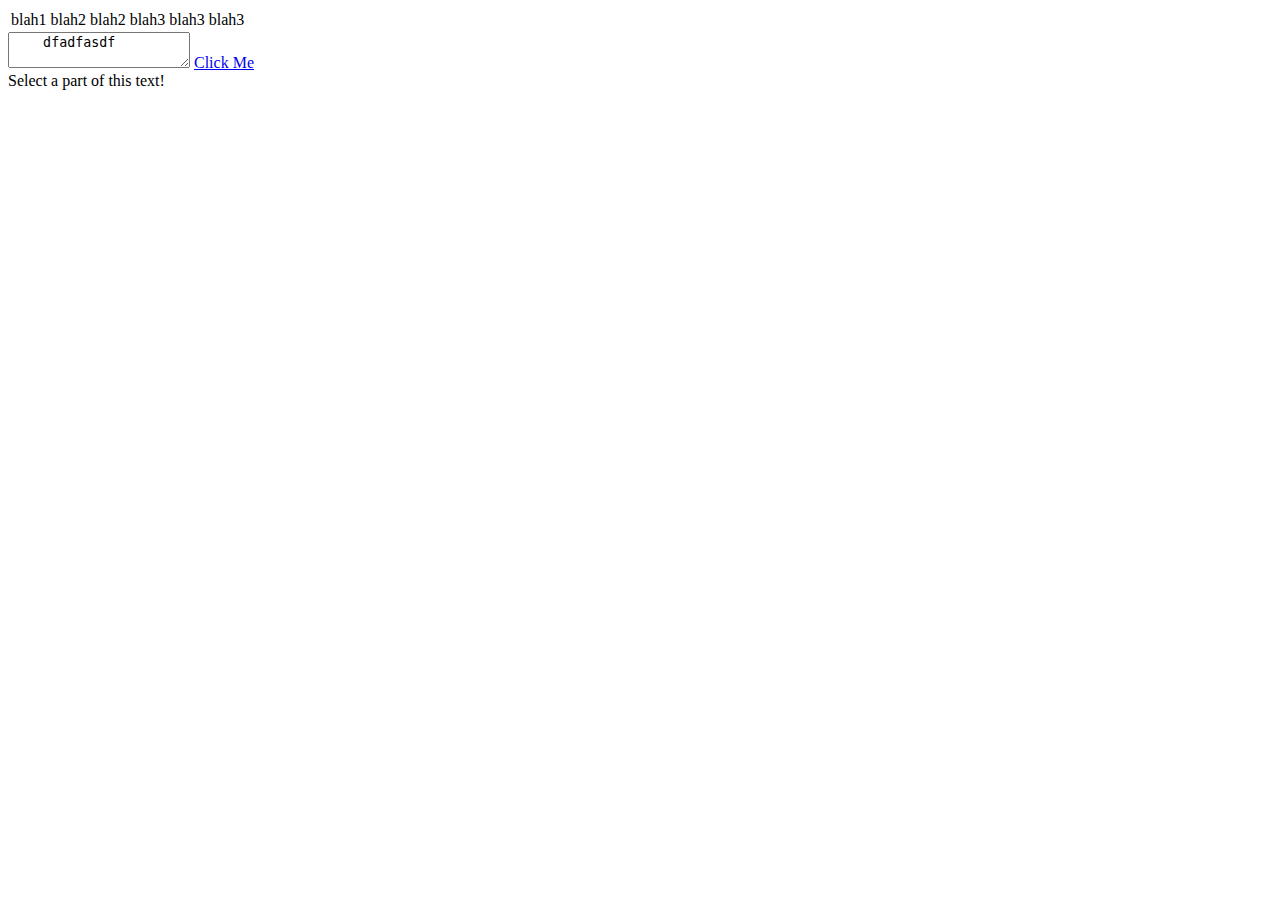
<file: private/sanghwa/copytest.html>
<!DOCTYPE html>
<html>
<head>
    <title>Copy to clipboard</title>
    <script>
        function copytoclipboard()
        {

            this.document.execCommand("SelectAll", true);
            this.document.execCommand("Copy", true);
            this.document.execCommand("UnSelect", true);
        }
        function SetToBold () {
            document.execCommand ('bold', true, null);
        }
    </script>
</head>
<body>
<table id="ddd">
    <tr>
        <td>blah1</td>
        <td>blah2 blah2</td>
        <td>blah3 blah3 blah3</td>
    </tr>
</table>
<textarea id="dd">
    dfadfasdf
</textarea>
<a href="#" onclick="copytoclipboard();">Click Me</a>

</table>
<div contenteditable="true" onclick="document.execCommand('selectAll',false,null)">Select a part of this text!</div>
</body>
</html>
</file>
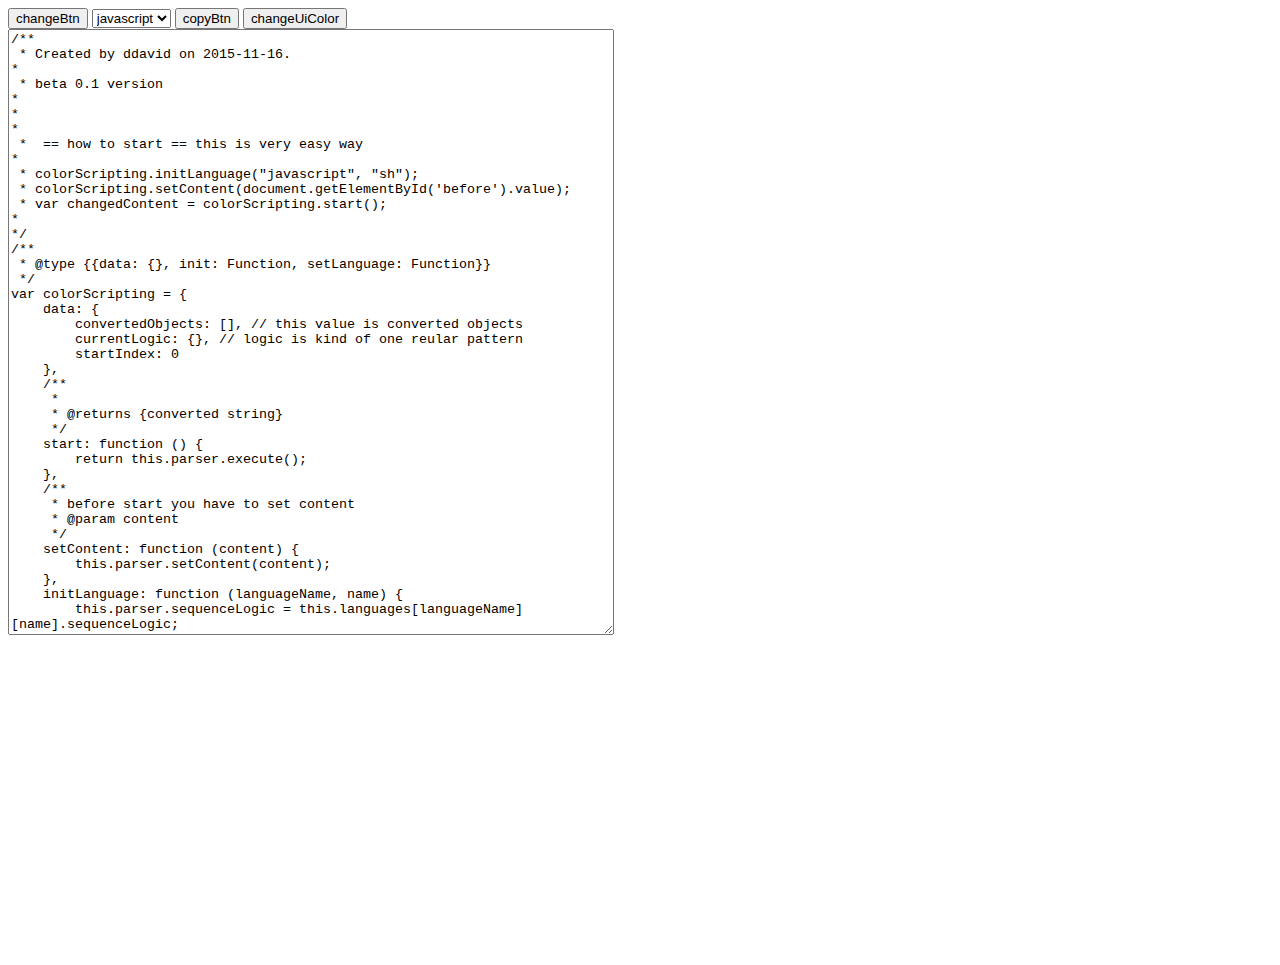
<file: private/sanghwa/index_bk.html>
<!DOCTYPE html>
<html>
<head lang="en">
    <meta charset="UTF-8">
    <title></title>
    <script src="lib/colorscript.js"></script>
    <script src="https://code.jquery.com/jquery-1.11.3.js"></script>

    <script>

        // data 바인딩

        $.ajax({
            method: "GET",
            url: "testjs",
            data: { name: "John", location: "Boston" }
        })
                .done(function( msg ) {
                    //alert( "Data Saved: " + msg );
                    $('#before').html(msg);
                });

        function change () {
            colorScripting.initLanguage("javascript", "sh");
            colorScripting.setContent(document.getElementById('before').value);
            var  changedContent = colorScripting.start();

           // changedContent= changedContent.replace(/.*\n/g, callbackNewline);
            //changedContent= changedContent.replace(/>.+?\s?[a-zA-Z0-9(){}]/g, callbackLineFirstWhitespace);

            $('#test').html(changedContent);

            var message = document.getElementById('before').innerHTML;

           // message = message.replace(/\n/g, '<br>');
          //  message = message.replace(/\/\/.*/g, helpLinkConvert);
           //message = message.replace(/\/\*[^]*?\*\//g, helpLinkConvert);// 대주석

            //message = message.replace(/(".*?")|('.*?')/g, helpLinkConvert);
            //console.log(message);


            for(var i=0; i<colorScripting.data.convertedObjects.length; i++){
                console.log(colorScripting.data.convertedObjects[i]);
            }
        }

        function helpLinkConvert(str, p1, offset, s) {
            console.log("str :" + str );
            console.log("p1 :" + p1 );
            console.log("offset :" + offset );
            console.log("s :" + s );
            return "<여기>"+str+"</여기>";
        }

        var currentTemplate = 1;

        function changeUiColor(){
            if(currentTemplate == 0){
                currentTemplate = 1;
                document.getElementById('test').style.backgroundColor ='#000000';
                document.getElementById('test').style.color ='#ffffff';
            }else{
                currentTemplate = 0;
                document.getElementById('test').style.backgroundColor ='#ffffff';
                document.getElementById('test').style.color ='#000000';
            }
        }
</script>
</head>
<body>
<button onclick="change()">changeBtn </button>
<select>
    <option name="javascript_sh">javascript</option>

</select>
<button onclick="colorScripting.util.clickcopy('content')">copyBtn </button>
<button onclick="changeUiColor()">changeUiColor</button>
<br>

<div style="width:600px; min-height:600px;">
    <textarea id="before" style="width:100%; min-height:600px;">

    </textarea>
</div>
<br>

<div id="content" style="min-height:300px; " >
    <div id="afterLeft" style="float:left; ">
    </div>
<div id="allFrame" >
<div style="font-size: 1px; color:#000000;height: 1px;width:1px;"></div>
<div id="after" >
    <div   id="test" style='margin:5px; border: solid 1px; min-width:300px;max-width:1000px;overflow-x: auto;     overflow-y: hidden; background-color: rgb(0, 0, 0); color: rgb(255, 255, 255);'></div>
</div>
</div>
</div>
</body>
</html>
</file>
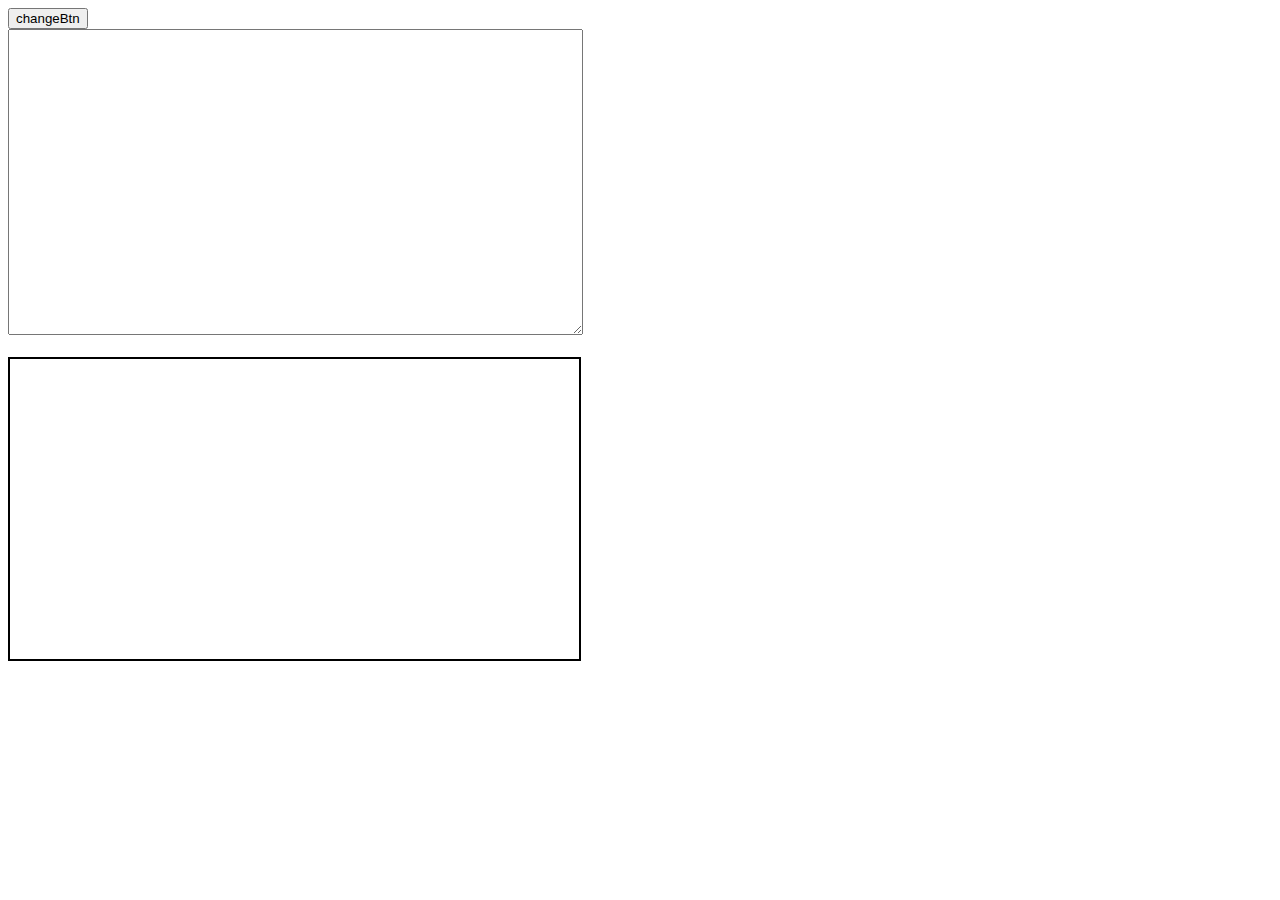
<file: private/sanghwa/previousVersion/test.html>
<!DOCTYPE html>
<html>

<script>
    function change(){

        var innerHtml = document.getElementById("before").value;
        document.getElementById("after").innerHTML  = parse(innerHtml);

        document.getElementById("highlite").innerHTML = innerHtml;


        generatorLineNum();
    }

    function generatorLineNum(){
        var str ="";
        for (var i=0; i<contentHeight; i++){
            str += '<div style="height:20px; width: 30px;margin-left: 6px; font-size:12px">' + i + '</div>';
        }
        document.getElementById("afterLeft").innerHTML  = str;



    }

    var contentHeight = 0;
    function parse(innerHtml){
        // 변환한다 코드 작성

        var foundTwoComment = false;
        var foundTwoCommentPosition =0;
        var foundTwoCommentDepth = -1

        // 한줄씩 단위로 끊어서 데이터를 불러온다.
        var lineContents= innerHtml.split("\n");
        contentHeight  = lineContents.length;
        for(var i=0; i<lineContents.length; i++){

            var oneLine = lineContents[i];
            var chagedLine = "";
            var isStart  = false;
            var startStr = null;
            var startIndex = 0;



            var checkTwoComment = {isStartLine : false, isEndLine : false};

            var foundOneComment = false;
            var foundOneCommentPosition =0;
            for(var j=0; j < oneLine.length; j++){



                if(!foundTwoComment)   { // 대 주석을 발견하지 않은 경우
                    if(oneLine[j] =='"' || oneLine[j]=="'"){ // string 값 체크하는 로직
                        if(isStart == true){
                            if(startStr != null){
                                if(startStr != oneLine[j]){
                                    continue;
                                }
                            }
                        }
                        isStart = !isStart;
                        if(isStart){ // 시작
                            chagedLine += changeColor(replace(oneLine.substring(startIndex, j)));
                            startIndex = j;
                            startStr = oneLine[j];
                        }else{  // 끝
                            chagedLine+= "<span style='color:#38b040  ;font-size:12px'>"+  replace(oneLine.substring(startIndex, j+1)) + "</span>";
                            startIndex = j+1;
                            startStr = null;
                        }
                    /**
                     * 슬러쉬가 두개 연속할때 같은 경우는 그 앞에 까지는 일단 변환시켜주고 그 뒤에는 전부다
                     */
                    }else if(oneLine[j] =='/' && j+1 <oneLine.length && oneLine[j+1] =='/' ){  // 슬러쉬가 두개 연속될때
                        chagedLine += changeColor(replace(oneLine.substring(startIndex, j)));

                        foundOneComment = true;
                        foundOneCommentPosition = j;
                        break;
                    }else if(oneLine[j] =='/' && j+1 <oneLine.length && oneLine[j+1] =='*' ){ // 연속 슬러쉬를 발견
                        chagedLine += changeColor(replace(oneLine.substring(startIndex, j)));

                        foundTwoComment = true;
                        foundTwoCommentPosition = j;
                        foundTwoCommentDepth = i;

                        checkTwoComment.isStartLine = true;
                        chagedLine +='<span style="color:#C1C7C9 ;font-size:12px">'
                    }
                }else{ // 대 주석을 발견한 경우
                    if(oneLine[j] =='*' && j+1 <oneLine.length && oneLine[j+1] =='/' ) { // 연속 슬러쉬를 발견
                        foundTwoComment = false;
                        checkTwoComment.isEndLine = true;

                        if(foundTwoCommentDepth == i){ // 뎁스가 같다면
                            chagedLine +=  replace(oneLine.substring(foundTwoCommentPosition, j+2)) + '</span>';
                        }else{
                            chagedLine +='<span style="color:#C1C7C9;font-size:12px">' +  replace(oneLine.substring(0, oneLine.length)) + '</span>';
                        }
                        startIndex = j+2;
                    }else{// 연속 슬러쉬를 발견하지 않은 경우는 skip

                    }
                }
            }

            if(foundOneComment){ // 1단 주석이 있는 경우
                chagedLine +=  '<span style="color:#C1C7C9;font-size:12px">' +  replace(oneLine.substring(foundOneCommentPosition, oneLine.length)) + '</span>';
            }else { // 1단 주석을 발견하지 않은 경우 않고 2단 주석도 발견하지 않은 경우
                if(foundTwoComment) {
                    if (!checkTwoComment.isStartLine && !checkTwoComment.isEndLine) {
                        chagedLine += '<span style="color:#C1C7C9;font-size:12px">' + replace(oneLine.substring(startIndex, oneLine.length)) + '</span>';
                    } else if(checkTwoComment.isStartLine && !checkTwoComment.isEndLine){
                        chagedLine +=  replace(oneLine.substring(foundTwoCommentPosition, oneLine.length)) ;
                    }
                    else{
                        chagedLine +=  replace(oneLine.substring(startIndex, oneLine.length)) ;
                    }
                }else{
                    chagedLine += changeColor(replace(oneLine.substring(startIndex, oneLine.length)));
                }


            }
            console.log(chagedLine);

            // 탭치환
            chagedLine= chagedLine.replace( /\t/g ,'&emsp;&emsp;');

            //chagedLine= chagedLine.replace( / /g ,'&nbsp;');


            lineContents[i] =  "<div style='height:20px;;margin-left: 6px;font-size:12px;font-family:  consolas, Courier, monospace, monaco;'>"+chagedLine +"</div>";
//            lineContents[i] =  chagedLine ;


            // function var 변환
        }


        return lineContents.join("");
    }

        function changeColor(str){
            var colorMapping = [ ];
            colorMapping.push({"function" : {"color" : "#ED18ED"}});
            colorMapping.push({"for" : {"color" : "#ED18ED"}});
            colorMapping.push({"while" : {"color" : "#ED18ED"}});
            colorMapping.push({"var" : {"color" : "#ED18ED"}});
            colorMapping.push({"in" : {"color" : "#ED18ED"}});
            colorMapping.push({"if" : {"color" : "#ED18ED"}});
            colorMapping.push({"else" : {"color" : "#ED18ED"}});


            colorMapping.push({"return" : {"color" : "#250DFF"}});
            colorMapping.push({"true" : {"color" : "#250DFF"}});
            colorMapping.push({"false" : {"color" : "#250DFF"}});
            colorMapping.push({"null" : {"color" : "#250DFF"}});

            colorMapping.push({"prototype" : {"color" : "#250DFF"}});
            colorMapping.push({"call" : {"color" : "#250DFF"}});
            colorMapping.push({"apply" : {"color" : "#250DFF"}});
            colorMapping.push({"length" : {"color" : "#250DFF"}});

            colorMapping.push({"this" : {"color" : "#FF6F47"}});

            colorMapping.push({"Object" : {"color" : "#34BFED"}});
            colorMapping.push({"new" : {"color" : "#FA3EA9"}});

            colorMapping.push({"break" : {"color" : "#6DAD0C"}});
            colorMapping.push({"continue" : {"color" : "#6DAD0C"}});


            colorMapping.push({"console" : {"color" : "#C46F0E"}});

            var splits = split(str);
            var regex = /^[0-9]*$/;

            for(var i=0; i<splits.length; i++){
                if(regex.test(splits[i])){
                    console.log(regex.test(splits[i]) +" : " + splits[i]);
                    splits[i] = "<span style='color:#fc142b;font-size:12px; '>" + splits[i] +"</span>";
                    continue;
                }

                for(var j=0 ; j<colorMapping.length ; j++) {
                    for (var key in colorMapping[j]) {
                        if (key == splits[i]) {
                            // 같다면
                            splits[i]= "<span style='color:"+ colorMapping[j][key].color +";font-size:12px'>" +key +"</span>";
                        }
                    }
                }
            }

            return splits.join('');
        }

    function replace (from, to){
        return from.replace(/</g, '&lt;').replace(/>/, '&gt;').replace(/ /g, '&nbsp;');
    }

    function split(str){


        var divider = /^[0-9a-zA-Z]*$/;
        var startIndex =0;
        var result = [];
        for(var i=0; i<str.length-1; i++){
            if(!divider.test(str[i])){
               result.push(replace(str.substring(startIndex, i+1)));
              startIndex = i+1;

            }else if(!divider.test(str[i+1])){ // 일반 글자나 숫자로 이루어진 데이터
              result.push(str.substring(startIndex, i+1));
              startIndex = i+1;
            }
        }
        console.log(result);
        result.push(replace(str.substring(startIndex, str.length)));
        return result;
    }



</script>
<button onclick="change()">changeBtn </button>
<br>
<div style="width:45%; min-height:300px;">
    <textarea id="before" style="width:100%; min-height:300px;">

    </textarea>
</div>
<br>

<div id="content" style="width:45%; min-height:300px;     background-color: white;border-style: solid;
    border-width: 2px; overflow: auto;" >
    <div id="afterLeft" style="float:left; ">
    </div>
    <div id="after">
    </div>


</div>
</html>
</file>
